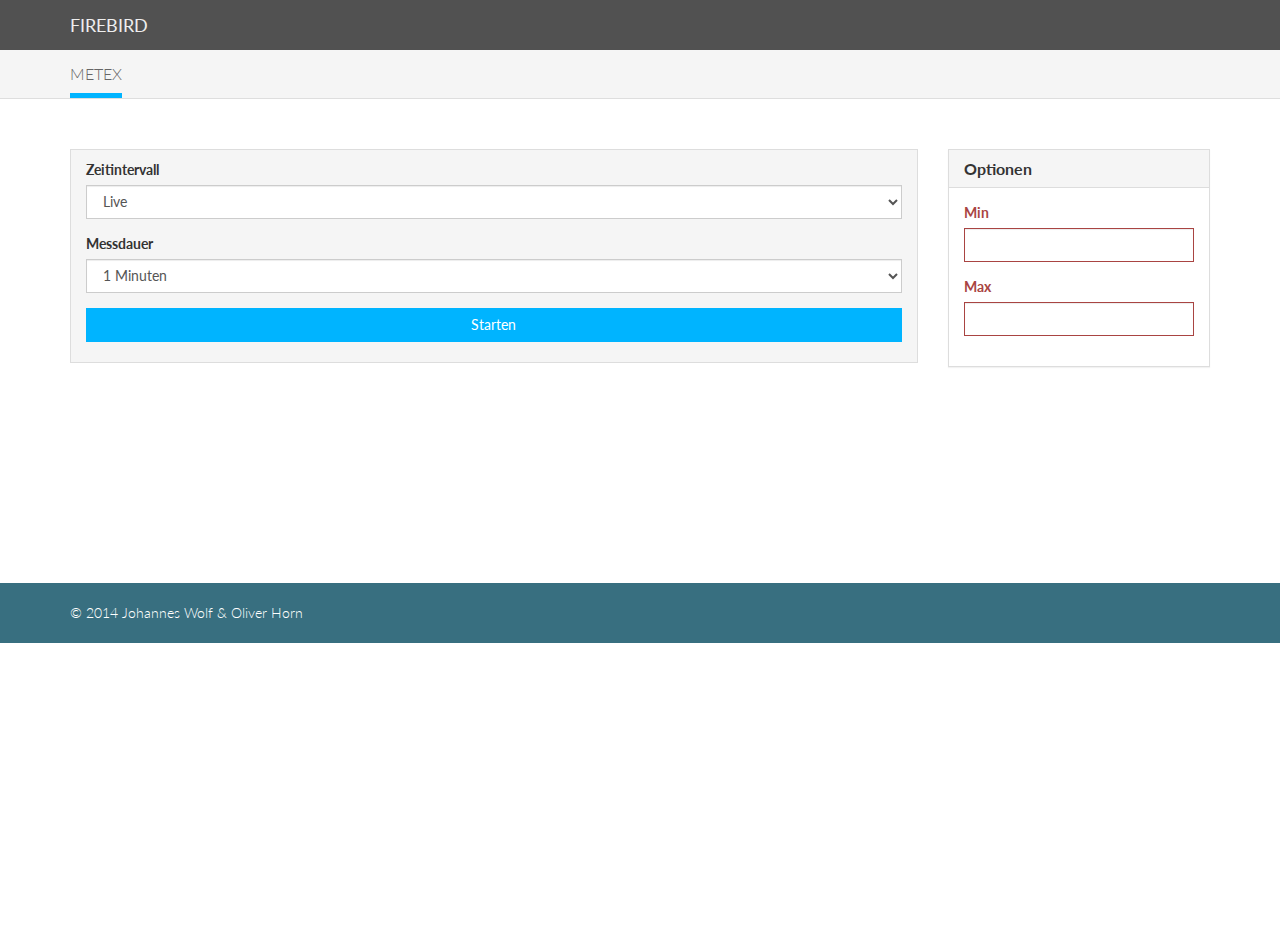
<file: web/index.html>
<!DOCTYPE html>
<html lang="de">
<head>
    <meta charset="utf-8">
    <meta name="viewport" content="width=device-width, initial-scale=1.0">
    <meta name="description" content="">
    <meta name="author" content="">
    <link rel="shortcut icon" href="img/favicon.ico">

    <title>FireBird - EA Thiere</title>

    <!-- Bootstrap core CSS -->
    <link href="css/bootstrap.css" rel="stylesheet">

    <!-- Custom styles for this template -->
    <link href='http://fonts.googleapis.com/css?family=Lato:100,300,400' rel='stylesheet' type='text/css'>
    <link rel="stylesheet" type="text/css" href="css/animate.css"/>
    <link rel="stylesheet" type="text/css" href="css/elements.css"/>
    <link rel="stylesheet" type="text/css" href="css/custom.css"/>
	<link rel="stylesheet" type="text/css" href="css/style.css"/>
    <link href="//netdna.bootstrapcdn.com/font-awesome/4.0.3/css/font-awesome.css" rel="stylesheet">

    <script src="js/jquery.js"></script>
    <!-- HTML5 shim and Respond.js IE8 support of HTML5 elements and media queries -->
    <!--[if lt IE 9]>
    <script src="https://oss.maxcdn.com/libs/html5shiv/3.7.0/html5shiv.js"></script>
    <script src="https://oss.maxcdn.com/libs/respond.js/1.3.0/respond.min.js"></script>
    <![endif]-->
    <!--[if IE]>
    <style>
        .showcase {
            zoom: 0.6;
        }
    </style>
    <![endif]-->
</head>

<body>

<!-- Navbar
	============= -->
<div class="navbar navbar-inverse navbar-fixed-top">
    <div class="container">
        <div class="navbar-header">
            <!--
            <button type="button" class="navbar-toggle" data-toggle="collapse" data-target=".navbar-collapse">
                <span class="icon-bar"></span>
                <span class="icon-bar"></span>
                <span class="icon-bar"></span>
            </button>

            --->
            <a class="navbar-brand" href="index.html">FireBird</a>
        </div>
        <!--
        <div class="collapse navbar-collapse">
            <ul class="nav navbar-nav">
                <li class="active"><a href="index.html">Home</a></li>
            </ul>
        </div>
        -->
    </div>
</div>

<!-- Main body
================== -->
<div class="wrapper">
    <div class="section-header">
        <div class="container">
            <div class="row">
                <div class="col-sm-12">
                    <!-- Remove the .animated class if you don't want things to move -->
                    <h1 class="animated slideInLeft"><span>METEX</span></h1>
                </div>
            </div>
        </div>
    </div>
    <div class="container">
        <div id="idErrorBox"></div>
        <div class="row">
			<div class="col-xs-9">
				<div class="row">
					<div class="col-xs-12">
						<form role="form" id="idIntervallChange" class="form-box" onsubmit="return false;">
							<div class="form-group">
								<label for="idIntervall">Zeitintervall</label>
								<select id="idIntervall" class="form-control">
									<option value="0.00001">Live</option>
									<option value="0.5">0.5 Sekunden</option>
									<option value="1">1 Sekunde</option>
									<option value="5">5 Sekunden</option>
									<option value="10">10 Sekunden</option>
								</select>
							</div>
							<div class="form-group">
								<label for="idDauer">Messdauer</label>
								<select id="idDauer" class="form-control">
									<option value="1">1 Minuten</option>
									<option value="3">3 Minuten</option>
									<option value="5">5 Minuten</option>
									<option value="10">10 Minuten</option>
								</select>
							</div>
							<button id="idSubmitButton" type="submit" data-state="1" class="hl-btn-blue hl-btn col-xs-12">Starten</button>
							<div class="clearfix"></div>
						</form>
					</div>
					<div class="col-xs-12 margin-top-20">
						<ul id="idLogData" class="list-unstyled"></ul>
					</div>
				</div>
			</div>
			<div class="col-xs-3">
				<div class="row">
					<div class="col-xs-12">
						<div class="panel panel-default">
							<div class="panel-heading">
								<h3 class="panel-title">Optionen</h3>
							</div>
							<div class="panel-body">
								<div class="form-group" id="idMinGroup">
									<label class="control-label" for="idMinInput">Min</label>
									<input type="text" id="idMinInput" class="form-control" value="0" />
								</div>
								<div class="form-group" id="idMaxGroup">
									<label class="control-label" for="idMaxInput">Max</label>
									<input type="text" id="idMaxInput" class="form-control" value="1" />
								</div>
							</div>
						</div>
					</div>
					<div id="idPanelField" class="col-xs-12 hidden">
						<div class="panel panel-default">
							<div class="panel-heading">
								<h3 class="panel-title">Daten</h3>
							</div>
							<div class="panel-body">
								<ul class="list-unstyled">
									<li><strong>Einheit</strong> <span id="idEinheit"></span></li>
									<li><strong>Wert</strong> <span id="idWert"></span></li>
									<li id="idPolungList" class="hidden"><strong>Polung</strong> <span id="idPolung"></span></li>
								</ul>
								<button class="hl-btn-blue hl-btn col-xs-12" onclick="saveCSV();"><i class="glyphicon glyphicon-save"></i> Save CSV</button>
							</div>
						</div>
					</div>
				</div>
			</div>
        </div>

        <div id="placeholder" class="row margin-top-20 hidden">
            <div style="height: 400px;width: 100%"></div>
        </div>
    </div>
    <div class="clearfix margin-bottom-20"></div>
</div>
<script type="text/javascript">
  var ws, sUnit, bInitPlot = false, sJSONBackUP, plot, iDauer = 5, iMinValue, iMaxValue;

  var series = {
  label: false,
  data: [],
  lines: {
  show: true,
  fill: true
  },
  points: { show: true }
  };

  jQuery(document).ready(function () {
  /**
  * gegen den Cache
  */
  jQuery('#idMinInput').val('');
  jQuery('#idMaxInput').val('');
  jQuery('#idIntervall, #idDauer').removeAttr('disabled');

  /**
  * speichern der MIN/MAX Werte
  */
  checkOptionInput( '#idMinInput' );
  checkOptionInput( '#idMaxInput' );

  jQuery('#idMinInput, #idMaxInput').change(function(){
  checkOptionInput( this );
  });

  jQuery('#idIntervallChange').submit(function () {
  parameter = { };

  /**
  * Click auf den Stoppen Button
  */
  if(jQuery('#idSubmitButton').data('state') == 0){
  jQuery('#idIntervall, #idDauer').removeAttr('disabled');
  jQuery('#idSubmitButton').data('state',1).text('Starten');
  ws.close();
  return false;
  }

  fIntervall = jQuery('#idIntervall').val();
  iDauer = jQuery('#idDauer').val();
  jQuery('#idIntervall, #idDauer').attr('disabled','true');
  jQuery('#idLogData' ).empty();

  jQuery('#idSubmitButton').data('state',0).text('Stoppen');
  parameter.intervall = fIntervall;
  series.data = [];
  sendCommand('start', parameter);

  return false;
  });

  /**
  * INIT Plot
  */
  plot = jQuery.plot("#placeholder div", [series],{
  grid: {
  hoverable: true,
  borderWidth: 1,
  minBorderMargin: 20,
  labelMargin: 10,
  color: "#746441",
  backgroundColor: {
  colors: ["#fff", "#e4f4f4"]
  },
  margin: {
  top: 8,
  bottom: 20,
  left: 20
  }
  },
  yaxis: {
  tickDecimals: 0
  },
  xaxis: {
  mode: "time",
  timezone: "browser"
  },
  shadowSize: 1,
  tooltip: true,
  /**
  * HOVER ueber einen Punkt
  */
  tooltipOpts: {
  content: function(label, xval, yval, flotItem){
  var Zeit = new Date();
  Zeit.setTime (xval);
  return yval+" "+jQuery("#idEinheit").text()+" @ "+Zeit.getHours()+":"+Zeit.getMinutes()+":"+Zeit.getSeconds()+"."+Zeit.getMilliseconds();
  }
  }
  });
  });
  /**
  * Ueberorueft ob die Eingabe in ein Feld einer Zahl entspricht
  *
  * @param oElement String|Object eines Elements
  */
  function checkOptionInput(oElement) {
  iData = jQuery( oElement ).val();
  iData = iData.replace(',', '.');
  if( !isNumber( iData ) ) {
  jQuery( oElement ).parent( '.form-group:first' ).addClass( 'has-error' );

  /*
  Ich bin keine Zahl => value vergessen
  */
  if( jQuery( oElement ).attr( 'id' ) == 'idMinInput' ) {
  iMinValue = null;
  } else {
  iMaxValue = null;
  }
  } else {
  jQuery( oElement ).parent( '.form-group:first' ).removeClass( 'has-error' );

  /*
  Wuhu ich bin eine Zahl => value merken
  */
  if( jQuery( oElement ).attr( 'id' ) == 'idMinInput' ) {
  iMinValue = iData;
  } else {
  iMaxValue = iData;
  }
  }
  }

  /**
  *	Ueberprueft ob eine Zahl oder nicht
  * @param mData
  * @returns boolean
  */
  function isNumber(mData){
  mTrimData = jQuery.trim(mData);
  return (typeof mData == 'string' || typeof mData == 'number') && !isNaN(mData - 0) && mData !== '' && mData == mTrimData;
  }

  /**
  * Stellt die Connection zum Server her, wenn diese noch nicht besteht und bindet die "on" Methods
  * @param sJSON
  */
  function connectToWebSocket(sJSON) {
  if (ws == null) {
  sJSONBackUP = sJSON;
  try {
  ws = new WebSocket('ws://localhost:12345');
  ws.onopen = function(){
  ws.send(sJSONBackUP);
  };
  ws.onclose = function(){
  ws = null;
  };
  ws.onerror = function(){
  ws = null;
  errorHandling(['please check websocket connection']);
  };
  ws.onmessage = function (evt) {
  oData = JSON.parse(evt.data);
  switch (oData.command) {
  case 'update':
  getNewData(oData.parameter);
  break;
  default:
  errorHandling(['smth go wrong']);
  }
  };
  } catch (err) {
  errorHandling(['please check websocket connection']);
  }
  }else{
  ws.send(sJSON);
  }
  }

  /**
  * Sendet ein Kommand an den Server und kuemmert sich um die Verbindung
  * @param sCommand
  * @param oParams
  */
  function sendCommand(sCommand, oParams) {
  var webserver = { };
  webserver.command = sCommand;
  webserver.parameter = oParams;
  sJSON = JSON.stringify(webserver);
  connectToWebSocket(sJSON);
  }

  /**
  *	Neue Daten vom Server bekommen
  * @param oParams
  */
  function getNewData(oParams) {
  if (typeof oParams.polarity == 'undefined' || oParams.polarity == null || oParams.polarity == '') {
  jQuery('#idPolung').text('');
  jQuery('#idPolungList').addClass('hidden');
  } else {
  jQuery('#idPolungList').removeClass('hidden');
  jQuery('#idPolung').text(oParams.polarity);
  }

  /**
  * Auf MIN/MAX ueberpruefen
  */
  if( iMaxValue != null && parseFloat(iMaxValue) < oParams.value ){
			addLog('Wert von '+oParams.value+' überschreitet den maximal Wert von '+iMaxValue+'.');
		}

		if( iMinValue != null && parseFloat(iMinValue) > oParams.value ){
    addLog('Wert von '+oParams.value+' unterschreitet den minimal Wert von '+iMinValue+'.');
    }

    jQuery('#idWert').text(oParams.value);

    /**
    * Wenn sich die Einheit aendert, loeschen wir mal alle Daten
    */
    if (sUnit != oParams.unit) {
    series.data = [];
    sUnit = oParams.unit;
    }
    jQuery('#idEinheit').text(oParams.unit);

    series.data.push([ (new Date).getTime(), oParams.value]);

    deleteOldDataFromSeries();

    plot.setData([series]);
    plot.setupGrid();
    plot.draw();

    jQuery('#placeholder, #idPanelField').removeClass('hidden');
    }

    /**
    * Alle alten Daten aus der Liste loeschen
    */
    function deleteOldDataFromSeries(){
    var iMinTime = (new Date).getTime() - (iDauer * 60 * 1000);

    for(var i = 0, len = series.data.length; i < len; i++){
			if(iMinTime < series.data[i][0]){
				break;
			}
			series.data.splice(i, 1);
		}
	}

	/**
	 * Handling von Errors damit diese im Errorbereich angezeigt werden.
	 * @param aError
	 */
    function errorHandling(aError) {
        sHTML = '<div class="alert alert-danger">'+
                    '<button type="button" class="close" data-dismiss="alert" aria-hidden="true">&times</button>';
        jQuery.each(aError, function (iKey, sError) {
            sHTML += '<p>'+sError+'</p>';
        });
        sHTML += '</div>';
        jQuery('#idErrorBox').html(sHTML);
        }

        /**
        * Die aktuellen Daten in ein CSV uebertragen und zum Download anbieten
        */
        function saveCSV(){
        var sString = "";
        var aData = series.data;
        var sPolarity = jQuery('#idPolung').text();
        for(var i = 0, len = aData.length; i < len; i++){
			sString += aData[i][0]+"\t"+(sPolarity != ''?sPolarity+"\t":'')+aData[i][1]+"\t"+sUnit+"\r\n";
		}
		var blob = new Blob([sString], {type: "text/plain;charset=utf-8"});
		saveAs(blob, "firebird.csv");
	}

	/**
	 * @param sString
	 */
	function addLog(sString){
		jQuery( '#idLogData' ).append('<li>'+sString+'</li>').scrollTop(jQuery( '#idLogData' )[0].scrollHeight);
	}

</script>
<!-- Legal 
============= -->
<div class="legal">
    <div class="container">
        <div class="row">
            <div class="col-sm-12">
                <p>&copy; 2014 Johannes Wolf &amp; Oliver Horn</p>
            </div>
        </div>
    </div>
</div>
<!-- Bootstrap core JavaScript
================================================== -->
<!-- Placed at the end of the document so the pages load faster -->
<script src="js/bootstrap.min.js"></script>
<script src="js/scrolltopcontrol.js"></script>
<script src="js/blob.js"></script>
<script src="js/FileSaver.js"></script>
<!-- Scroll to top javascript -->
<script src="js/flot/jquery.flot.min.js"></script>
<script src="js/flot/jquery.flot.resize.min.js"></script>
<script src="js/flot/jquery.flot.time.min.js"></script>
<script src="js/flot/jquery.flot.tooltip.min.js"></script>
</body>
</html>
</file>
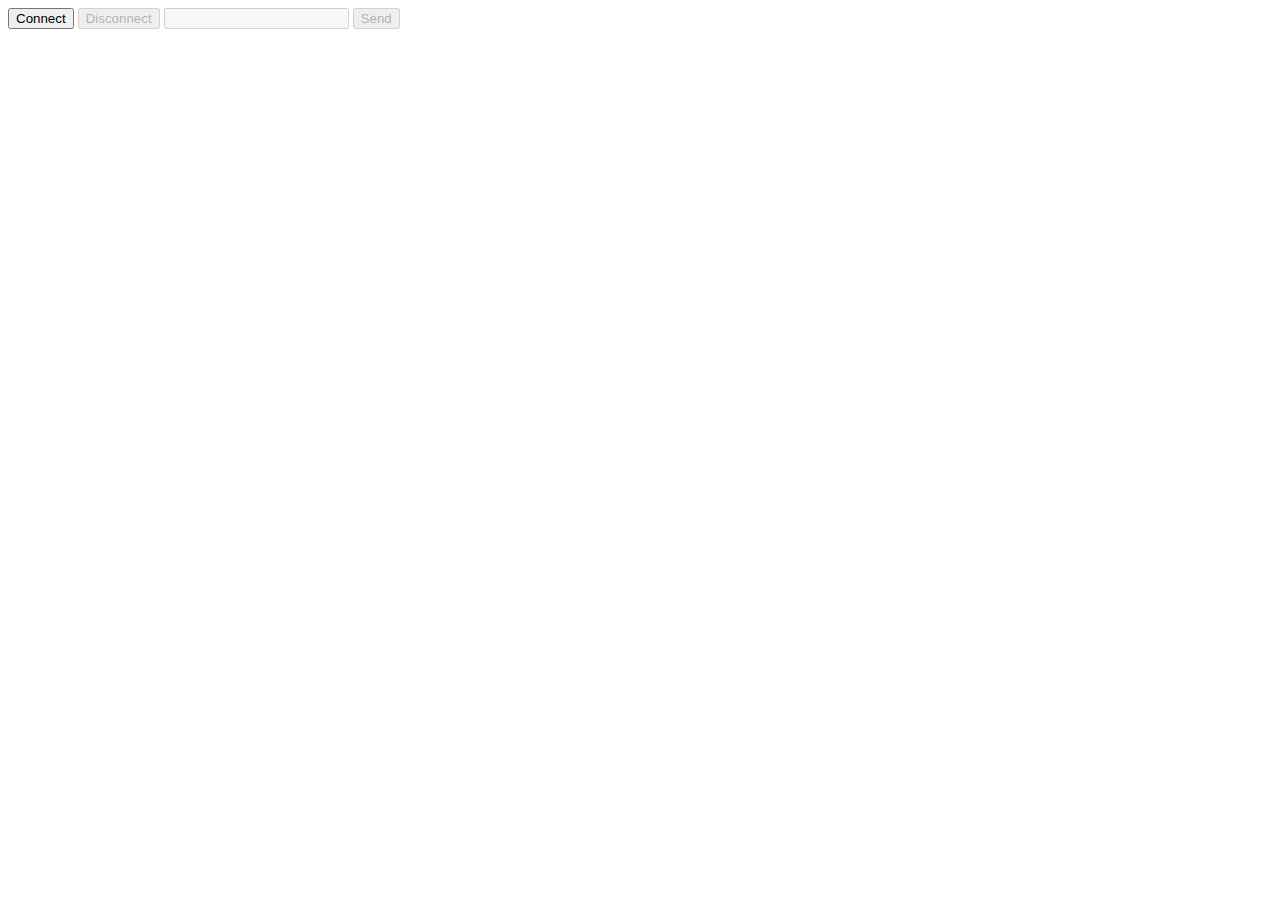
<file: server/SuperWebSocket(0.8).Source/Samples/BasicConsole/Test.htm>
﻿<!DOCTYPE HTML PUBLIC "-//W3C//DTD HTML 4.0 Transitional//EN">
<html>
    <head>
        <title>Test</title>
        <script type="text/javascript" src="jquery.js"></script>
        <script type="text/javascript">
            var noSupportMessage = "Your browser cannot support WebSocket!";
            var ws;

            function appendMessage(message) {
                $('body').append(message);
            }

            function connectSocketServer() {
                var support = "MozWebSocket" in window ? 'MozWebSocket' : ("WebSocket" in window ? 'WebSocket' : null);

                if (support == null) {
                    appendMessage("* " + noSupportMessage + "<br/>");
                    return;
                }

                appendMessage("* Connecting to server ..<br/>");
                // create a new websocket and connect
                ws = new window[support]('ws://localhost:2012/');

                // when data is comming from the server, this metod is called
                ws.onmessage = function (evt) {
                    appendMessage("# " + evt.data + "<br />");
                };

                // when the connection is established, this method is called
                ws.onopen = function () {
                    appendMessage('* Connection open<br/>');
                    $('#messageInput').attr("disabled", "");
                    $('#sendButton').attr("disabled", "");
                    $('#connectButton').attr("disabled", "disabled");
                    $('#disconnectButton').attr("disabled", "");
                };

                // when the connection is closed, this method is called
                ws.onclose = function () {
                    appendMessage('* Connection closed<br/>');
                    $('#messageInput').attr("disabled", "disabled");
                    $('#sendButton').attr("disabled", "disabled");
                    $('#connectButton').attr("disabled", "");
                    $('#disconnectButton').attr("disabled", "disabled");
                }
            }

            function sendMessage() {
                if (ws) {
                    var messageBox = document.getElementById('messageInput');
                    ws.send(messageBox.value);
                    messageBox.value = "";
                }
            }

            function disconnectWebSocket() {
                if (ws) {
                    ws.close();
                }
            }

            function connectWebSocket() {
                connectSocketServer();
            }

            window.onload = function () {
                $('#messageInput').attr("disabled", "disabled");
                $('#sendButton').attr("disabled", "disabled");
                $('#disconnectButton').attr("disabled", "disabled");
            }
    
    </script>
    </head>
    <body>
        <input type="button" id="connectButton" value="Connect" onclick="connectWebSocket()"/> <input type="button" id="disconnectButton" value="Disconnect" onclick="disconnectWebSocket()"/> <input type="text" id="messageInput" /> <input type="button" id="sendButton" value="Send" onclick="sendMessage()"/> <br />
    </body>
</html>
</file>
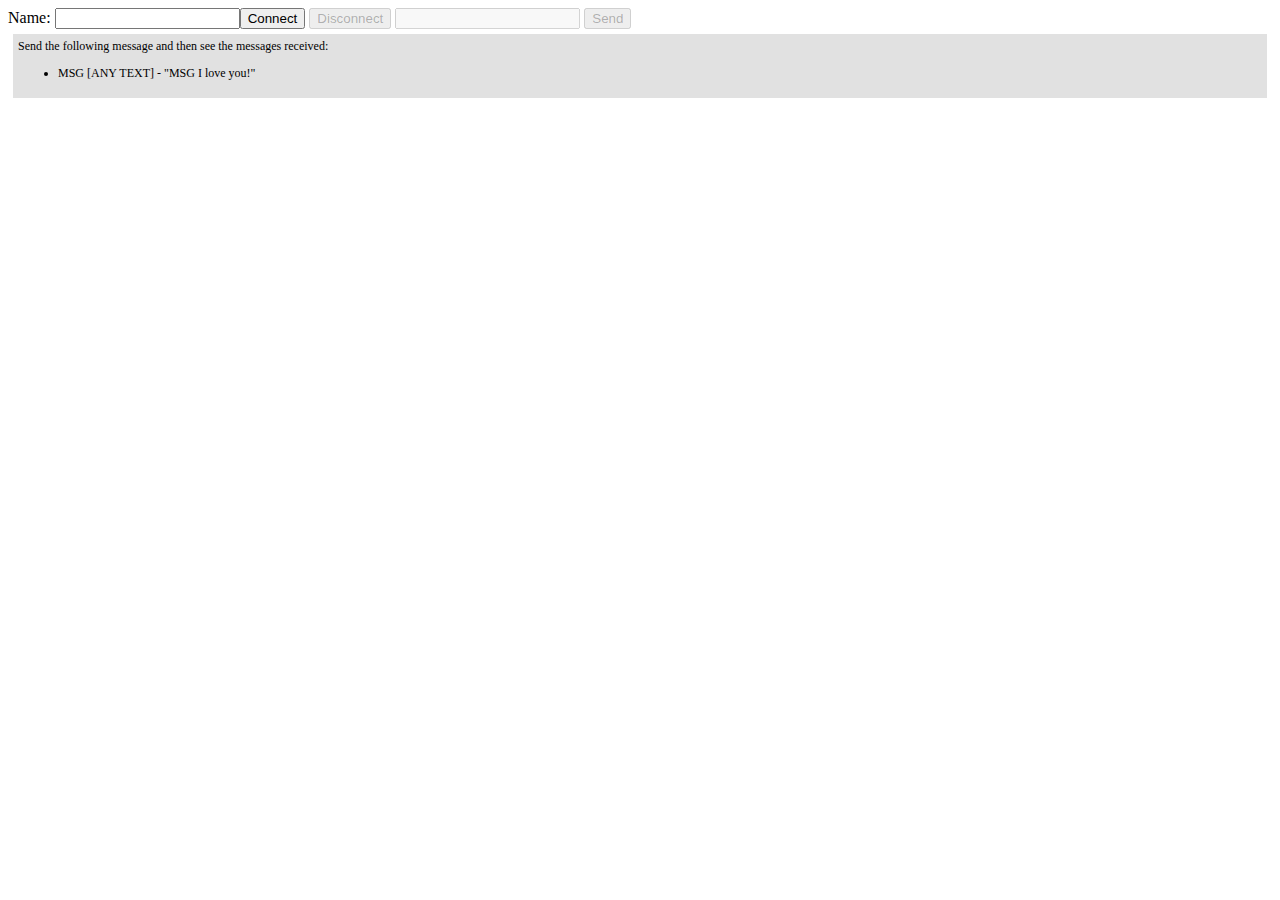
<file: server/SuperWebSocket(0.8).Source/Samples/CustomSession/Test.htm>
﻿<!DOCTYPE HTML PUBLIC "-//W3C//DTD HTML 4.0 Transitional//EN">
<html>
    <head>
        <title>Test</title>
        <style type="text/css">
        #introduction
        {
            background-color: #e1e1e1;
            font-size: 12px;
            margin: 5px;
            padding: 5px;
            clear: both;
        }
        </style>
        <script type="text/javascript" src="jquery.js"></script>
        <script type="text/javascript">
            var noSupportMessage = "Your browser cannot support WebSocket!";
            var ws;
            var name;

            function appendMessage(message) {
                $('body').append(message);
            }

            function connectSocketServer() {
                var support = "MozWebSocket" in window ? 'MozWebSocket' : ("WebSocket" in window ? 'WebSocket' : null);

                if (support == null) {
                    appendMessage("* " + noSupportMessage + "<br/>");
                    return;
                }

                appendMessage("* Connecting to server ..<br/>");
                // create a new websocket and connect
                // put name in path
                ws = new window[support]('ws://localhost:2012/' + name);

                // when data is comming from the server, this metod is called
                ws.onmessage = function (evt) {
                    appendMessage("# " + evt.data + "<br />");
                };

                // when the connection is established, this method is called
                ws.onopen = function () {
                    appendMessage('* Connection open<br/>');
                    $('#messageInput').attr("disabled", "");
                    $('#sendButton').attr("disabled", "");
                    $('#connectButton').attr("disabled", "disabled");
                    $('#disconnectButton').attr("disabled", "");
                    $('#nameInput').attr("disabled", "disabled");
                };

                // when the connection is closed, this method is called
                ws.onclose = function () {
                    appendMessage('* Connection closed<br/>');
                    $('#messageInput').attr("disabled", "disabled");
                    $('#sendButton').attr("disabled", "disabled");
                    $('#connectButton').attr("disabled", "");
                    $('#disconnectButton').attr("disabled", "disabled");
                    $('#nameInput').attr("disabled", "");
                }
            }

            function sendMessage() {
                if (ws) {
                    var messageBox = document.getElementById('messageInput');
                    ws.send(messageBox.value);
                    messageBox.value = "";
                }
            }

            function disconnectWebSocket() {
                if (ws) {
                    ws.close();
                }
            }

            function setCookie(name, value, expiredays) {
                var exdate = new Date();
                exdate.setDate(exdate.getDate() + expiredays);
                document.cookie = name + "=" + escape(value) + ((expiredays == null) ? "" : ";expires=" + exdate.toGMTString());
            }

            function connectWebSocket() {
                name = $('#nameInput').val();
                if (name.length == 0) {
                    alert("Name is required!");
                    return;
                }
                connectSocketServer();
            }

            window.onload = function () {
                $('#messageInput').attr("disabled", "disabled");
                $('#sendButton').attr("disabled", "disabled");
                $('#disconnectButton').attr("disabled", "disabled");
            }
    
    </script>
    </head>
    <body>
        Name: <input type="text" id="nameInput" /><input type="button" id="connectButton" value="Connect" onclick="connectWebSocket()"/> <input type="button" id="disconnectButton" value="Disconnect" onclick="disconnectWebSocket()"/> <input type="text" id="messageInput" /> <input type="button" id="sendButton" value="Send" onclick="sendMessage()"/> <br />
        <div id="introduction">Send the following message and then see the messages received:
            <ul>
                <li>MSG [ANY TEXT] - "MSG I love you!"</li>
            </ul>
        </div>
    </body>
</html>
</file>
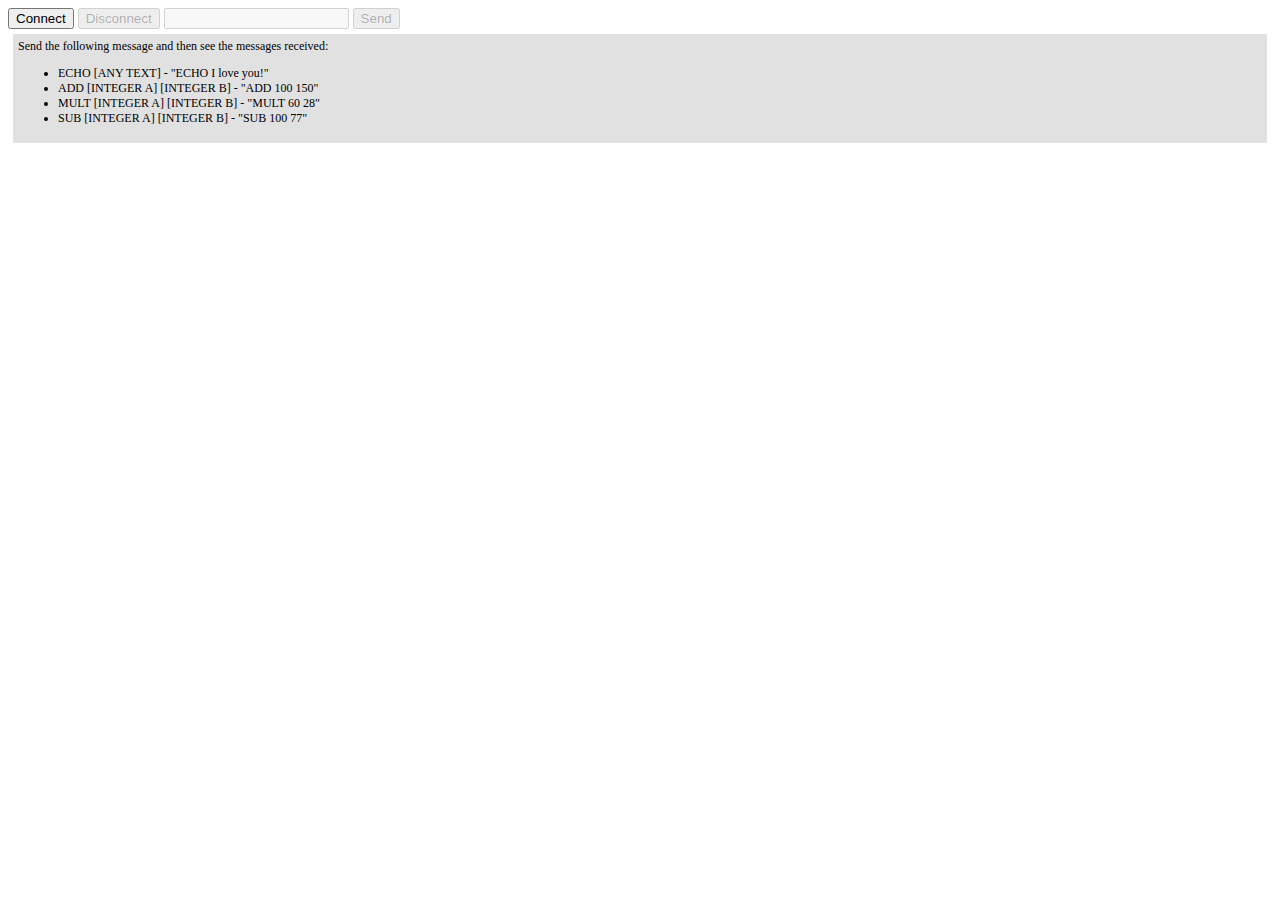
<file: server/SuperWebSocket(0.8).Source/Samples/StartByConfig/Test.htm>
﻿<!DOCTYPE HTML PUBLIC "-//W3C//DTD HTML 4.0 Transitional//EN">
<html>
    <head>
        <title>Test</title>
        <style type="text/css">
        #introduction
        {
            background-color: #e1e1e1;
            font-size: 12px;
            margin: 5px;
            padding: 5px;
            clear: both;
        }
        </style>
        <script type="text/javascript" src="jquery.js"></script>
        <script type="text/javascript">
            var noSupportMessage = "Your browser cannot support WebSocket!";
            var ws;

            function appendMessage(message) {
                $('body').append(message);
            }

            function connectSocketServer() {
                var support = "MozWebSocket" in window ? 'MozWebSocket' : ("WebSocket" in window ? 'WebSocket' : null);

                if (support == null) {
                    appendMessage("* " + noSupportMessage + "<br/>");
                    return;
                }

                appendMessage("* Connecting to server ..<br/>");
                // create a new websocket and connect
                ws = new window[support]('ws://localhost:2012/');

                // when data is comming from the server, this metod is called
                ws.onmessage = function (evt) {
                    appendMessage("# " + evt.data + "<br />");
                };

                // when the connection is established, this method is called
                ws.onopen = function () {
                    appendMessage('* Connection open<br/>');
                    $('#messageInput').attr("disabled", "");
                    $('#sendButton').attr("disabled", "");
                    $('#connectButton').attr("disabled", "disabled");
                    $('#disconnectButton').attr("disabled", "");
                };

                // when the connection is closed, this method is called
                ws.onclose = function () {
                    appendMessage('* Connection closed<br/>');
                    $('#messageInput').attr("disabled", "disabled");
                    $('#sendButton').attr("disabled", "disabled");
                    $('#connectButton').attr("disabled", "");
                    $('#disconnectButton').attr("disabled", "disabled");
                }
            }

            function sendMessage() {
                if (ws) {
                    var messageBox = document.getElementById('messageInput');
                    ws.send(messageBox.value);
                    messageBox.value = "";
                }
            }

            function disconnectWebSocket() {
                if (ws) {
                    ws.close();
                }
            }

            function connectWebSocket() {
                connectSocketServer();
            }

            window.onload = function () {
                $('#messageInput').attr("disabled", "disabled");
                $('#sendButton').attr("disabled", "disabled");
                $('#disconnectButton').attr("disabled", "disabled");
            }
    
    </script>
    </head>
    <body>
        <input type="button" id="connectButton" value="Connect" onclick="connectWebSocket()"/> <input type="button" id="disconnectButton" value="Disconnect" onclick="disconnectWebSocket()"/> <input type="text" id="messageInput" /> <input type="button" id="sendButton" value="Send" onclick="sendMessage()"/> <br />
        <div id="introduction">Send the following message and then see the messages received:
            <ul>
                <li>ECHO [ANY TEXT] - "ECHO I love you!"</li>
                <li>ADD [INTEGER A] [INTEGER B] - "ADD 100 150"</li>
                <li>MULT [INTEGER A] [INTEGER B] - "MULT 60 28"</li>
                <li>SUB [INTEGER A] [INTEGER B] - "SUB 100 77"</li>
            </ul>
        </div>
    </body>
</html>
</file>
<file: web/css/elements.css>
/*------------------------------------------------------------------
Project:	HighLand
Version:	1.3
Created: 		18/10/2013
Last change:	04/01/2014
-------------------------------------------------------------------*/

/* ===== Buttons ===== */

.hl-btn {
  display: inline-block;
  padding: 6px 12px;
  margin-bottom: 0;
  font-size: 14px;
  font-weight: normal;
  line-height: 1.428571429;
  text-align: center;
  vertical-align: middle;
  cursor: pointer;
  border: 1px solid transparent;
  white-space: nowrap;
  -webkit-user-select: none;
  -moz-user-select: none;
  -ms-user-select: none;
  -o-user-select: none;
  user-select: none;
}
.hl-btn:focus {
  outline: thin dotted #333;
  outline: 5px auto -webkit-focus-ring-color;
  outline-offset: -2px;
}
.hl-btn:hover,
.hl-btn:focus {
  color: #333333;
  text-decoration: none;
}
.hl-btn:active,
.hl-btn.active {
  outline: 0;
  background-image: none;
  -webkit-box-shadow: inset 0 3px 5px rgba(0, 0, 0, 0.125);
  box-shadow: inset 0 3px 5px rgba(0, 0, 0, 0.125);
}
.hl-btn.disabled,
.hl-btn[disabled],
fieldset[disabled] .btn {
  cursor: not-allowed;
  pointer-events: none;
  opacity: 0.65;
  filter: alpha(opacity=65);
  -webkit-box-shadow: none;
  box-shadow: none;
}
/* 1. Default Button */

.hl-btn-default {
  color: #333333;
  background-color: #ffffff;
  border-color: #cccccc;
}
.hl-btn-default:hover,
.hl-btn-default:focus,
.hl-btn-default:active,
.hl-btn-default.active,
.hl-open .dropdown-toggle.btn-default {
  color: #333333;
  background-color: #ebebeb;
  border-color: #adadad;
}
.hl-btn-default:active,
.hl-btn-default.active,
.open .dropdown-toggle.hl-btn-default {
  background-image: none;
}
.hl-btn-default.disabled,
.hl-btn-default[disabled],
fieldset[disabled] .hl-btn-default,
.hl-btn-default.disabled:hover,
.hl-btn-default[disabled]:hover,
fieldset[disabled] .btn-default:hover,
.hl-btn-default.disabled:focus,
.hl-btn-default[disabled]:focus,
fieldset[disabled] .hl-btn-default:focus,
.hl-btn-default.disabled:active,
.hl-btn-default[disabled]:active,
fieldset[disabled] .hl-btn-default:active,
.hl-btn-default.disabled.active,
.hl-btn-default[disabled].active,
fieldset[disabled] .hl-btn-default.active {
  background-color: #ffffff;
  border-color: #cccccc;
}

/* 2. Green Button */

.hl-btn-green {
  color: #ffffff;
  background-color: #72a53b;
  border-color: #72a53b;
}
.hl-btn-green:hover,
.hl-btn-green:focus,
.hl-btn-green:active,
.hl-btn-green.active,
.open .dropdown-toggle.hl-btn-green {
  color: #ffffff;
  background-color: #5d8731;
  border-color: #5d8731;
}
.hl-btn-green:active,
.hl-btn-green.active,
.open .dropdown-toggle.hl-btn-green {
  background-image: none;
}
.hl-btn-green.disabled,
.hl-btn-green[disabled],
fieldset[disabled] .hl-btn-green,
.hl-btn-green.disabled:hover,
.hl-btn-green[disabled]:hover,
fieldset[disabled] .hl-btn-green:hover,
.hl-btn-green.disabled:focus,
.hl-btn-green[disabled]:focus,
fieldset[disabled] .hl-btn-green:focus,
.hl-btn-green.disabled:active,
.hl-btn-green[disabled]:active,
fieldset[disabled] .hl-btn-green:active,
.hl-btn-green.disabled.active,
.hl-btn-green[disabled].active,
fieldset[disabled] .hl-btn-green.active {
  background-color: #AFD487;
  border-color: #AFD487;
}

/* 3. Red Button */

.hl-btn-red {
  color: #ffffff;
  background-color: #E74C3C;
  border-color: #E74C3C;
}
.hl-btn-red:hover,
.hl-btn-red:focus,
.hl-btn-red:active,
.hl-btn-red.active,
.open .dropdown-toggle.hl-btn-red {
  color: #ffffff;
  background-color: #C0392B;
  border-color: #C0392B;
}
.hl-btn-red:active,
.hl-btn-red.active,
.open .dropdown-toggle.hl-btn-red {
  background-image: none;
}
.hl-btn-red.disabled,
.hl-btn-red[disabled],
fieldset[disabled] .hl-btn-red,
.hl-btn-red.disabled:hover,
.hl-btn-red[disabled]:hover,
fieldset[disabled] .hl-btn-red:hover,
.hl-btn-red.disabled:focus,
.hl-btn-red[disabled]:focus,
fieldset[disabled] .hl-btn-red:focus,
.hl-btn-red.disabled:active,
.hl-btn-red[disabled]:active,
fieldset[disabled] .hl-btn-red:active,
.hl-btn-red.disabled.active,
.hl-btn-red[disabled].active,
fieldset[disabled] .hl-btn-red.active {
  background-color: #EF8B80;
  border-color: #EF8B80;
}

/* 4. Blue Button */

.hl-btn-blue {
  color: #ffffff;
  background-color: #00B4FF;
  border-color: #00B4FF;
}
.hl-btn-blue:hover,
.hl-btn-blue:focus,
.hl-btn-blue:active,
.hl-btn-blue.active,
.open .dropdown-toggle.hl-btn-blue {
  color: #ffffff;
  background-color: #009DE0;
  border-color: #009DE0;
}
.hl-btn-blue:active,
.hl-btn-blue.active,
.open .dropdown-toggle.hl-btn-blue {
  background-image: none;
}
.hl-btn-blue.disabled,
.hl-btn-blue[disabled],
fieldset[disabled] .hl-btn-blue,
.hl-btn-blue.disabled:hover,
.hl-btn-blue[disabled]:hover,
fieldset[disabled] .hl-btn-blue:hover,
.hl-btn-blue.disabled:focus,
.hl-btn-blue[disabled]:focus,
fieldset[disabled] .hl-btn-blue:focus,
.hl-btn-blue.disabled:active,
.hl-btn-blue[disabled]:active,
fieldset[disabled] .hl-btn-blue:active,
.hl-btn-blue.disabled.active,
.hl-btn-blue[disabled].active,
fieldset[disabled] .hl-btn-blue.active {
  background-color: #5CCEFF;
  border-color: #5CCEFF;
}
/* 5. Dark Button */

.hl-btn-dark {
  color: #ffffff;
  background-color: #515151;
  border-color: #515151;
}
.hl-btn-dark:hover,
.hl-btn-dark:focus,
.hl-btn-dark:active,
.hl-btn-dark.active,
.open .dropdown-toggle.hl-btn-dark {
  color: #ffffff;
  background-color: #444;
  border-color: #444;
}
.hl-btn-dark:active,
.hl-btn-dark.active,
.open .dropdown-toggle.hl-btn-dark {
  background-image: none;
}
.hl-btn-dark.disabled,
.hl-btn-dark[disabled],
fieldset[disabled] .hl-btn-dark,
.hl-btn-dark.disabled:hover,
.hl-btn-dark[disabled]:hover,
fieldset[disabled] .hl-btn-dark:hover,
.hl-btn-dark.disabled:focus,
.hl-btn-dark[disabled]:focus,
fieldset[disabled] .hl-btn-dark:focus,
.hl-btn-dark.disabled:active,
.hl-btn-dark[disabled]:active,
fieldset[disabled] .hl-btn-dark:active,
.hl-btn-dark.disabled.active,
.hl-btn-dark[disabled].active,
fieldset[disabled] .hl-btn-dark.active {
  background-color: #707070;
  border-color: #707070;
} 

/* 6. Turquoise Button */

.hl-btn-turquoise {
  color: #ffffff;
  background-color: #1ABC9C;
  border-color: #1ABC9C;
}
.hl-btn-turquoise:hover,
.hl-btn-turquoise:focus,
.hl-btn-turquoise:active,
.hl-btn-turquoise.active,
.open .dropdown-toggle.hl-btn-turquoise {
  color: #ffffff;
  background-color: #16A085;
  border-color: #16A085;
}
.hl-btn-turquoise:active,
.hl-btn-turquoise.active,
.open .dropdown-toggle.hl-btn-turquoise {
  background-image: none;
}
.hl-btn-turquoise.disabled,
.hl-btn-turquoise[disabled],
fieldset[disabled] .hl-btn-turquoise,
.hl-btn-turquoise.disabled:hover,
.hl-btn-turquoise[disabled]:hover,
fieldset[disabled] .hl-btn-turquoise:hover,
.hl-btn-turquoise.disabled:focus,
.hl-btn-turquoise[disabled]:focus,
fieldset[disabled] .hl-btn-turquoise:focus,
.hl-btn-turquoise.disabled:active,
.hl-btn-turquoise[disabled]:active,
fieldset[disabled] .hl-btn-turquoise:active,
.hl-btn-turquoise.disabled.active,
.hl-btn-turquoise[disabled].active,
fieldset[disabled] .hl-btn-turquoise.active {
  background-color: #4BE7C8;
  border-color: #4BE7C8;
}

/* 7. Amethyst Button */

.hl-btn-amethyst {
  color: #ffffff;
  background-color: #9B59B6;
  border-color: #9B59B6;
}
.hl-btn-amethyst:hover,
.hl-btn-amethyst:focus,
.hl-btn-amethyst:active,
.hl-btn-amethyst.active,
.open .dropdown-toggle.hl-btn-amethyst {
  color: #ffffff;
  background-color: #8E44AD;
  border-color: #8E44AD;
}
.hl-btn-amethyst:active,
.hl-btn-amethyst.active,
.open .dropdown-toggle.hl-btn-amethyst {
  background-image: none;
}
.hl-btn-amethyst.disabled,
.hl-btn-amethyst[disabled],
fieldset[disabled] .hl-btn-amethyst,
.hl-btn-amethyst.disabled:hover,
.hl-btn-amethyst[disabled]:hover,
fieldset[disabled] .hl-btn-amethyst:hover,
.hl-btn-amethyst.disabled:focus,
.hl-btn-amethyst[disabled]:focus,
fieldset[disabled] .hl-btn-amethyst:focus,
.hl-btn-amethyst.disabled:active,
.hl-btn-amethyst[disabled]:active,
fieldset[disabled] .hl-btn-amethyst:active,
.hl-btn-amethyst.disabled.active,
.hl-btn-amethyst[disabled].active,
fieldset[disabled] .hl-btn-amethyst.active {
  background-color: #BB8ECD;
  border-color: #BB8ECD;
}

.hl-btn-lg {
  padding: 10px 16px;
  font-size: 18px;
  line-height: 1.33;
  border-radius: 0;
}
.hl-btn-sm,
.hl-btn-xs {
  padding: 5px 10px;
  font-size: 12px;
  line-height: 1.5;
  border-radius: 0;
}
.hl-btn-xs {
  padding: 1px 5px;
}
.hl-btn-block {
  display: block;
  width: 100%;
  padding-left: 0;
  padding-right: 0;
}
.hl-btn-block + .hl-btn-block {
  margin-top: 5px;
}
input[type="submit"].hl-btn-block,
input[type="reset"].hl-btn-block,
input[type="button"].hl-btn-block {
  width: 100%;
}

/* ===== Panels ===== */

.panel {
  border-radius: 0;
}
.panel-heading {
  border-radius: 0;
}
.panel-footer {
  border-radius: 0;
}
.panel-group .panel {
  border-radius: 0;
}

/* 1. Panel Green */

.panel-green {
  border-color: #72a53b;
}
.panel-green > .panel-heading {
  color: #fff;
  background-color: #72a53b;
  border-color: #72a53b;
}
.panel-green > .panel-heading + .panel-collapse .panel-body {
  border-top-color: #72a53b;
}
.panel-green > .panel-footer + .panel-collapse .panel-body {
  border-bottom-color: #72a53b;
}
.panel-green > .panel-footer {
  background-color: #72a53b;
  border-top: 1px solid #72a53b;
}

/* 2. Panel Blue */

.panel-blue {
  border-color: #00B4FF;
}
.panel-blue > .panel-heading {
  color: #ffffff;
  background-color: #00B4FF;
  border-color: #00B4FF;
}
.panel-blue > .panel-heading + .panel-collapse .panel-body {
  border-top-color: #00B4FF;
}
.panel-blue > .panel-footer + .panel-collapse .panel-body {
  border-bottom-color: #00B4FF;
}
.panel-blue > .panel-footer {
  background-color: #00B4FF;
  border-top: 1px solid #00B4FF;
}

/* 3. Panel Dark */

.panel-dark {
  border-color: #515151;
}
.panel-dark > .panel-heading {
  color: #ffffff;
  background-color: #515151;
  border-color: #515151;
}
.panel-dark > .panel-heading + .panel-collapse .panel-body {
  border-top-color: #515151;
}
.panel-dark > .panel-footer + .panel-collapse .panel-body {
  border-bottom-color: #515151;
}
.panel-dark > .panel-footer {
  background-color: #515151;
  border-top: 1px solid #515151;
}

/* 4. Panel Red */

.panel-red {
  border-color: #E74C3C;
}
.panel-red > .panel-heading {
  color: #ffffff;
  background-color: #E74C3C;
  border-color: #E74C3C;
}
.panel-red > .panel-heading + .panel-collapse .panel-body {
  border-top-color: #E74C3C;
}
.panel-red > .panel-footer + .panel-collapse .panel-body {
  border-bottom-color: #E74C3C;
}
.panel-red > .panel-footer {
  background-color: #E74C3C;
  border-top: 1px solid #E74C3C;
}

/* 5. Panel Turquoise */

.panel-turquoise {
  border-color: #1ABC9C;
}
.panel-turquoise > .panel-heading {
  color: #ffffff;
  background-color: #1ABC9C;
  border-color: #1ABC9C;
}
.panel-turquoise > .panel-heading + .panel-collapse .panel-body {
  border-top-color: #1ABC9C;
}
.panel-turquoise > .panel-footer + .panel-collapse .panel-body {
  border-bottom-color: #1ABC9C;
}
.panel-turquoise > .panel-footer {
  background-color: #1ABC9C;
  border-top: 1px solid #1ABC9C;
}

/* 6. Panel Amethyst */

.panel-amethyst {
  border-color: #8E44AD;
}
.panel-amethyst > .panel-heading {
  color: #ffffff;
  background-color: #8E44AD;
  border-color: #8E44AD;
}
.panel-amethyst > .panel-heading + .panel-collapse .panel-body {
  border-top-color: #8E44AD;
}
.panel-amethyst > .panel-footer + .panel-collapse .panel-body {
  border-bottom-color: #8E44AD;
}
.panel-amethyst > .panel-footer {
  background-color: #8E44AD;
  border-top: 1px solid #8E44AD;
}

/* 7. Panel Dummy */

.panel-dummy {
  border-color: #DDD;
}
.panel-dummy > .panel-heading {
  color: #333;
  background-color: #FFF;
  border-color: #FFF;
}
.panel-dummy > .panel-heading + .panel-collapse .panel-body {
  border-top-color: #FFF;
}
.panel-dummy > .panel-footer + .panel-collapse .panel-body {
  border-bottom-color: #FFF;
}
.panel-dummy > .panel-footer {
  background-color: #FFF;
  border-top: 1px solid #FFF;
}


/* ===== Info Boards ==== */

.info-board {
	margin: 20px 0;
	padding: 15px 30px 15px 15px;
	border-left: 5px solid #eee;
}

/* 1. Info board green */

.info-board-green {
	background-color: #F5FAF0;
	border-color: #72a53b;
}
.info-board h4 {
	margin-top: 0;
}
.info-board p:last-child {
	margin-bottom: 0;
}

/* 2. Info board blue */

.info-board-blue {
	background-color: #EBF9FF;
	border-color: #00B4FF;
}
.info-board h4 {
	margin-top: 0;
}
.info-board p:last-child {
	margin-bottom: 0;
}

/* 3. Info board red */

.info-board-red {
	background-color: #FBF0EE;
	border-color: #E74C3C;
}
.info-board h4 {
	margin-top: 0;
}
.info-board p:last-child {
	margin-bottom: 0;
}

/* 4. Info board orange */

.info-board-orange {
	background-color: #FFF2EB;
	border-color: #FFA973;
}
.info-board h4 {
	margin-top: 0;
}
.info-board p:last-child {
	margin-bottom: 0;
}


/* ===== Forms ===== */

.form-control {
	border-radius: 0; /* */
}

/* ===== Navs ===== */

/* 1. Nav tabs */

.nav-tabs {
	margin-bottom: 15px;
}
.nav-tabs > li > a {
    border-bottom: 1px solid #dedede;
    border-radius: 0;
    background: #f5f5f5;
}

/* 2. Nav pills */

.nav-pills {
	margin-bottom: 15px;
}
.nav-pills > li > a {
	border-radius: 0;
}
.nav-pills > li > a {
	background-color: #f5f5f5;
}
.nav-pills-green > li.active > a,
.nav-pills-green > li.active > a:hover,
.nav-pills-green > li.active > a:focus {
	background-color: #72a53b; 
}
.nav-pills-blue > li.active > a,
.nav-pills-blue > li.active > a:hover,
.nav-pills-blue > li.active > a:focus {
	background-color: #00B4FF; 
}
.nav-pills-dark > li.active > a,
.nav-pills-dark > li.active > a:hover,
.nav-pills-dark > li.active > a:focus {
	background-color: #515151; 
}
.nav-pills-red > li.active > a,
.nav-pills-red > li.active > a:hover,
.nav-pills-red > li.active > a:focus {
	background-color: #E74C3C; 
}
.nav-pills-turquoise > li.active > a,
.nav-pills-turquoise > li.active > a:hover,
.nav-pills-turquoise > li.active > a:focus {
	background-color: #1ABC9C; 
}
.nav-pills-amethyst > li.active > a,
.nav-pills-amethyst > li.active > a:hover,
.nav-pills-amethyst > li.active > a:focus {
	background-color: #9B59B6; 
}

/* ===== Alerts ===== */

.alert {
	border-radius: 0;
}

/* ===== Thumbnails ===== */

.thumbnail {
  padding: 0;
  border: 0;
  border-radius: 0;
}
.thumbnail > img {
  display: block;
  max-width: 100%;
  height: auto;
  padding: 10px;
  border: 1px solid #eee;
}
a.thumbnail:hover img,
a.thumbnail:focus img {
  border-color: #ccc;
}
.thumbnail > img {
  margin-left: auto;
  margin-right: auto;
}
.thumbnail .caption {
  padding: 10px;
  color: #333333;
}
.thumbnail .caption h4{
  text-transform: uppercase;
}
.thumbnail .caption .rating {
	margin-bottom: 10px;
}
.thumbnail .caption .rating i {
  color: #F7C41F;
  font-size: 18px;
}

/* ===== Page Tip ===== */

.page-tip {
	background: #fff;
	-webkit-box-shadow: 0 0 16px 0 rgba(50, 50, 50, 0.3);
	-moz-box-shadow: 0 0 16px 0 rgba(50, 50, 50, 0.3);
	box-shadow: 0 0 16px 0 rgba(50, 50, 50, 0.3);
	color: #515151;
	margin-bottom: 50px;
	padding: 15px 0;
}
.page-tip p {
	margin: 0;
}

/* ===== Section headers ===== */

.section-header {
	background: #f5f5f5;
	border-bottom: 1px solid #dedede;
	padding: 15px 0;
	margin-bottom: 50px;
}
.section-header h1 {
	color: #666;
	font-size: 16px;
	font-weight: 300;
	text-transform: uppercase;
	padding: 0;
	margin: 0;
}
.section-header h1 span {
	border-bottom: 5px solid #00B4FF;
	padding-bottom: 10px;
}

/* ===== Block header ===== */

.block-header h2 {
	margin: 40px 0;
	font-size: 24px;
	font-family: 'Lato', sans-serif;
	font-weight: 300;
	color: #515151;
	text-transform: uppercase;
	background: #eee;
}
.block-header h2 .title {
	background: #fff;
	padding: 0 15px 0 0;
}
.block-header h2 .decoration {
	background: #fff;
	padding-left: 3px;
	margin-left: 5px;
}

/* ===== Lead ===== */

.lead {
	font-weight: 300;
}

/* ===== Social links ===== */

.social-icons {
	margin-bottom: 15px;
}
.social-icons ul {
	list-style-type: none;
	padding: 0;
	margin: 0;
}
.social-icons ul li {
	text-align: center;
	float: left;
	margin: 0 5px 5px 0;
	opacity: 0.5;
	transition: 0.1s;
	-webkit-transition: 0.1s;
	-moz-transition: 0.1s;
}
.social-icons-small ul li {
	height: 20px;
	width: 20px;
	font-size: 16px;
	line-height: 20x;
}
.social-icons-default ul li {
	height: 30px;
	width: 30px;
	font-size: 22px;
	line-height: 30px;
}
.social-icons-large ul li {
	height: 40px;
	width: 40px;
	font-size: 28px;
	line-height: 40x;
}
.social-icons ul li:hover {
	opacity: 1;
	transition: 0.1s;
	-webkit-transition: 0.1s;
	-moz-transition: 0.1s;
}
.social-icons ul li a {
	color: #FFF;
	display: block;
}
.social-icons ul li.rss {
	background: #ff9900;
}
.social-icons ul li.facebook {
	background: #3B5998;
}
.social-icons ul li.twitter {
	background: #1dcaff;
}
.social-icons ul li.plus {
	background: #dd4b39;
}
.social-icons ul li.vk {
	background: #3f628a;
}
.social-icons ul li.pinterest {
	background: #c92026;
}
.social-icons ul li.vimeo {
	background: #446d82;
}
.social-icons ul li.github {
	background: #657e8c;
}
.social-icons ul li.linkedin {
	background: #0c7bb3;
}
.social-icons ul li.dropbox {
	background: #4fa3e3;
}

/* ===== Tags ===== */

.tags > a {
    padding: 3px 4px;
    margin: 4px 4px 4px 0;
    background: #f5f5f5;
	border: 1px solid #dedede;
	border-width: 0 1px 1px 0;
    color: #515151;
    text-decoration: none;
    font-size: 0.9em;
    white-space: nowrap;
    display: inline-block;
}
.tags > a:hover {
    background: #00B4FF;
	color: #FFF;
	border-color: #00B4FF;
}
.tags > a:before {
	font-family: FontAwesome;
	content: "\f02b";
	color: #999;
	margin-right: 5px;
}
.tags > a:hover:before {
	color: #FFF;
}
</file>
<file: web/css/custom.css>
/*------------------------------------------------------------------
Project:	HighLand
Version:	1.3
Created: 		18/10/2013
Last change:	04/01/2014
-------------------------------------------------------------------*/

html, body {
	font-family: 'Lato', sans-serif;
	height: 100%;
}
h1, h2, h3, h4, h5, h6 {
	font-family: 'Lato', sans-serif;
}
h1.hl, h2.hl, h3.hl, h4.hl, h5.hl, h6.hl {
	color: #515151;
	font-weight: 300;
	text-transform: uppercase;
}
h1.hl small, h2.hl small, h3.hl small, h4.hl small, h5.hl small, h6.hl small {
	text-transform: none;
}

/* ===== Sticky Footer Trick ===== */

.wrapper {
	min-height: 100%;
	height: auto !important; /* for older versions of IE */
	height: 100%;
	margin-bottom: -347px; /* showing the footer */
	padding-top: 50px;
	padding-bottom: 347px; /* avoiding content go behind the footer */
}

/* ===== Navbar ===== */

.navbar-inverse {
  background-color: #515151;
  border: none;
}
.navbar-inverse .navbar-nav > .active > a,
.navbar-inverse .navbar-nav > .active > a:hover,
.navbar-inverse .navbar-nav > .active > a:focus {
  color: #fff;
  font-weight: bold;
  background-color: #515151;
}
.navbar-inverse .navbar-brand {
  color: #EEEEEE;
}
.navbar-inverse .navbar-nav > li > a {
  color: #EEEEEE;
}
.navbar-inverse {
	font-family: 'Lato', sans-serif;
	text-transform: uppercase;
	font-size: 12px;
}
.navbar-inverse .navbar-nav > .dropdown > a .caret {
  border-top-color: #EEEEEE;
  border-bottom-color: #EEEEEE;
}
.navbar-inverse .navbar-nav > .open > a .caret,
.navbar-inverse .navbar-nav > .open > a:hover .caret,
.navbar-inverse .navbar-nav > .open > a:focus .caret {
  border-top-color: #515151;
  border-bottom-color: #515151;
}
.navbar-inverse .navbar-nav > .open > a,
.navbar-inverse .navbar-nav > .open > a:hover,
.navbar-inverse .navbar-nav > .open > a:focus {
  background-color: #EEEEEE;
  color: #515151;
}
.dropdown-menu {
  background-color: #EEEEEE;
  border: 1px solid #D6D6D6;
  border-top-color: #EEEEEE;
  border-radius: 0px;
  -webkit-box-shadow: none;
  box-shadow: none;
}
.dropdown-menu > li > a {
  color: #515151;
  padding: 10px 20px;
  font-size: 12px;
}
.dropdown-menu > li > a:hover,
.dropdown-menu > li > a:focus {
  color: #FFF;
  background-color: #515151;
}

/* ===== Showcase ===== */

#wrap {
	height: 480px;
	background: url(../img/bg3.jpg);
	background-size: cover;
	filter: progid:DXImageTransform.Microsoft.AlphaImageLoader(src='../img/bg3.jpg', sizingMethod='scale');
	-ms-filter: "progid:DXImageTransform.Microsoft.AlphaImageLoader(src='../img/bg3.jpg', sizingMethod='scale')";
	background-position: center;
	border-bottom: 1px solid #eee;
	color: #fff;
}
#wrap h1 {
	font-family: 'Lato', sans-serif;
	font-weight: 100;
	font-size: 48px;
	margin-top: 70px;
	text-transform: uppercase;
	margin-left: 70px;
	text-shadow: 1px 1px 3px #666;
	filter: Shadow(Color=#666666, Direction=45, Strength=3);
}
.showcase {
	position: relative;
	width: 438px;
	margin: 0 auto;
}
.iMac {
	background: url(../img/iMac.png);
	height: 300px;
	width: 351px;
	background-size: cover;
	background-position: center;
	position: absolute;
	top: 60px;
	-webkit-animation-duration: 1s;
	-moz-animation-delay: 1s;
}
.iPad {
	background: url(../img/iPad.png);
	height: 228px;
	width: 174px;
	background-size: cover;
	background-position: center;
	position: absolute;
	top: 138px;
	left: -50px;
	-webkit-animation-duration: 1.3s;
	-moz-animation-delay: 1.3s;
}
.iPhone {
	background: url(../img/iPhone.png);
	height: 152px;
	width: 56px;
	background-size: cover;
	background-position: center;
	position: absolute;
	top: 208px;
	left: 70px;
	-webkit-animation-duration: 1.6s;
	-moz-animation-delay: 1.6s;
}
.list {
	margin: 50px 0 50px 50px;
}
.list ul {
	padding: 0;
}
.list i {
	font-size: 28px;
}
.list li {
	list-style-type: none;
	margin: 10px 0;
}
.list span.li-bg {
	background: rgba(0, 0, 0, 0.25);
	padding: 5px 10px;
}
.list span {
	font-size: 28px;
	margin-left: 20px;
	font-weight: 100;
}
.first {
	-webkit-animation-duration: 1s;
	-moz-animation-duration: 1s;
}
.second {
	-webkit-animation-duration: 1.3s;
	-moz-animation-duration: 1.3s;
}
.third {
	-webkit-animation-duration: 1.6s;
	-moz-animation-duration: 1.6s;
}
.fourth {
	-webkit-animation-duration: 1.9s;
	-moz-animation-duration: 1.9s;
}

/* ===== Services ===== */

.services ul {
	padding: 0;
}
.services li,
.services li:hover li,
.services li:hover {
	transition: width 0.3s;
	-webkit-transition: width 0.3s;
	-moz-transition: width 0.3s;
}
.services li {
	list-style-type: none;
	float: left;
	background: #eee;
	padding: 20px;
	margin-right: 1px;
	text-align: center;
	color: #888;
	width: 227px;
	height: 100px;
}
.services li p {
	overflow: hidden;
	white-space: nowrap;
}
.services li p a {
	visibility: hidden;
}
.services ul:hover li{
   width: 201px;
}
.services li:hover {
   width: 328px!important;
   background: #69D2E7;
   cursor: pointer;
   color: #FFF;
   text-align: left;
}
.services li:hover i {
	float: left;
	line-height: 60px;
	margin: 0 20px 0 5px;
}
.services li:hover p a {
	visibility: visible;
	color: #FFF;
}

/* ===== Profiles ===== */

/* Avatar */

.avatar {
	position: relative;
}
.avatar-bubble,
.avatar:hover .avatar-bubble {
	transition: all 0.3s;
	-webkit-transition: all 0.3s;
	-moz-transition: all 0.3s;
}
.avatar-bubble {
	position: absolute;
	bottom: 11px;
	left: 11px;
	right: 11px;
	width: inherit;
	padding: 15px;
	background: rgba(0, 0, 0, 0.5);
	text-align: center;
	font-weight: 300;
	opacity: 0;
}
.avatar:hover .avatar-bubble {
	opacity: 1;
}
.avatar-bubble a {
	display: block;
	color: #eee;
}
.avatar-bubble a:hover {
	text-decoration: none;
	color: #fff;
}

/* Profile menu */

.user-menu > ul {
	padding: 0;
	margin: 0;
	list-style-type: none;
}
.user-menu > ul > li {
	border-bottom: 1px solid #EEE;
	border-right: 1px solid #EEE;
}
.user-menu > ul > li:last-child {
	border-bottom: 0;
}
.user-menu > ul > li > a {
	display: block;
	padding: 10px;
}
.user-menu > ul > li > a:hover {
	text-decoration: none;
	background: #f5f5f5;
}
.user-menu > ul > li > a.active {
	background: #f5f5f5;
}
.user-menu > ul > li > a > i.sign {
	display: inline-block;
	margin-right: 10px;
	width: 40px;
	height: 40px;
	border-radius: 40px;
	color: #FFF;
	text-align: center;
	font-size: 18px;
	line-height: 40px;
}
.user-menu > ul > li > a > i.fa-chevron-right {
	line-height: 40px;
	color: #515151;
	display: none;
}
.user-menu > ul > li > a:hover > i.fa-chevron-right {
	display: inline-block;
}
.user-menu > ul > li > a.active:hover > i.fa-chevron-right {
	display: none;
}

/* User status */

.user-status {
	margin-bottom: 20px;
}
.user-status > p > a {
	color: #333;
}
.user-status .input-group{
	padding: 5px;
	background: #f5f5f5;
}

/* Modal window */

.modal-content {
	border-radius: 0;
}
.modal-header {
	background: #f5f5f5;
}
.modal-header > img, 
.message-answer > img {
	height: 50px;
	width: 50px;
	margin: 0 15px 15px 0;
	float: left;
	overflow: hidden;
}

/* User Stats and Gallery */

.block-inverse {
	border-radius: 5px;
	border: 1px solid #eee;
}
.block-inverse > .head-inverse {
	background: #F5F5F5;
	padding: 10px;
	border-bottom: 1px solid #EEE;
}
.block-inverse > .body-inverse {
	padding: 10px;
}
.user-gallery img {
	height: 60px;
	width: 60px;
	background: #FFF;
	border: 1px solid #dedede;
	border-radius: 60px;
	padding: 3px;
	margin: 5px;
}
.user-gallery img:hover {
    border-color: #999;
}

/* Inbox */

.pm-search {
	background: #F5F5F5;
	border-top: 1px solid #DDD;
	padding: 20px;
	margin-bottom: 15px;
}
.pm-list > ul {
	list-style-type: none;
	padding: 0;
	margin: 0;
}
.pm-list > ul > li:first-child {
	border-top: 1px solid #EEE;
}
.pm-list > ul > li {
	padding: 15px;
	border-bottom: 1px solid #EEE;
}
.pm-list > ul > li:hover {
	background: #f5f5f5;
}
.pm-list > ul > li > p > img {
	height: 50px;
	width: 50px;
	float: left;
	margin-right: 15px;
	overflow: hidden;
}
.pm-list > ul > li > p {
	float: left;
	overflow: hidden;
	width: 50%;
	margin-bottom: 0;
}
.pm-list > ul > li > p > a.inbox-dialog {
	color: #999;
}
.pm-list > ul > li > p > a.inbox-dialog:hover {
	color: #999;
	text-decoration: none;
}
.message-answer {
	background: #F5F5F5;
	border-top: 1px solid #DDD;
	padding: 20px;
}
.message-answer > form {
	width: 80%;
	float: left;
}	

/* ===== Blog ===== */

.blog-summary {
	position: relative;
	margin-bottom: 40px;
}
.blog-summary > h4 {
	line-height: 22px;
}
.blog-text {
	line-height: 1.8;
}
.timeline-block .blog-img { /* Making images smalled for timeline page */
	width: 250px;
}
.blog-img {
	padding: 10px;
	border: 1px solid #ddd;
	margin: 10px;
	width: 350px;
}
.new-story:after {
	content: "NEW!";
	font-size: 0.6em;
	color: #FFF;
	background: #f1c40f;
	padding: 3px 4px;
	margin-left: 5px;
	vertical-align: super;
}
.recent-blogs ul{
	list-style-type: none;
	padding: 0;
	margin: 0;
}
.recent-blogs ul li {
	padding: 7px 0;
	border-bottom: 1px dotted #ddd;
}
.recent-blogs ul li:last-child {
	border-bottom: 0;
}
.blog-months ul {
	list-style-type: none;
	padding: 0;
	margin: 0;
	width: 50%;
	border-right: 1px solid #FFF;
}
.blog-months ul li .badge {
	background: #FFF;
	color: #666;
	border: 1px solid #ddd;
}
.new-comment {
	padding: 20px 10px 10px;
	border-top: 1px solid #ddd;
	border-bottom: 1px dashed #ddd;
	margin: 20px 0;
}
.new-comment:hover {
	border-bottom-style: solid;
}
.new-comment img {
	max-height: 64px;
	width: auto;
	float: right;
}
.comment {
	margin: 10px 0;
	border-bottom: 1px dotted #ddd;
}

/* ===== Blog Timeline ===== */

.timeline-block {
	border-left: 3px solid #eee;
	padding-left: 20px;
	margin-left: 100px;
}
.timeline-block time.timestamp {
	position: absolute;
	top: 12px;
	left: -136px;
	padding: 5px 6px;
	font-style: italic;
	color: #999;
}
.timeline-block time.timestamp:before {
	display: block;
	font-family: FontAwesome;
	content: "\f073";
	font-style: normal;
	font-size: 32px;
	margin-left: 27px;
}
.timeline-block time.timestamp:after {
	display: inline-block;
	content: "";
	height: 20px;
	width: 20px;
	border: 3px solid #DDD;
	border-radius: 26px;
	margin-left: 16px;
	background: #FFF;
}

/* ===== About Us block ===== */

img.img-about {
	width: 40%;
	padding: 10px;
	border: 1px solid #eee;
	float: left;
	margin: 0 20px 20px 0;
}

/* ===== Media objects ===== */

.media-object {
  height: 64px;
  width: 64px;
}
.media-heading a{
  color: #333;
}
.media-heading a:hover{
  color: #333;
  text-decoration: none;
}
.read-more {
	float:right;
	margin-top: 10px;
}

/* ===== Recent Works ===== */

.thumbnail {
	position: relative;
}
.thumbnail .visit {
	position: absolute;
	opacity: 0;
	width: 100%;
	text-align: center;
	top: 80px;
	transition: all 0.3s;
	-webkit-transition: all 0.3s;
	-moz-transition: all 0.3s;
}
.thumbnail:hover .visit {
	opacity: 1;
	transition: all 0.3s;
	-webkit-transition: all 0.3s;
	-moz-transition: all 0.3s;
}
.thumbnail .visit a {
	color: #FFF;
	text-transform: uppercase;
	background: rgba(0, 0, 0, 0.5);
	padding: 10px 20px;
}
.thumbnail .visit a:hover {
	color: #FFF;
	text-decoration: none;
}

/* ===== Steps ===== */

.step {
	text-align: center;
	width: 50%;
	margin: 0 auto;
}
.step i {
	color: #dedede;
	transition: color 0.3s;
	-webkit-transition: color 0.3s;
	-moz-transition: color 0.3s;
}
.step h4 {
	text-transform: uppercase;
}
.step .arrow {
	position: absolute;
	top: 0;
	right: -10%;
    color: #dedede;
    font-size: 100px;
	transition: color 0.3s;
	-webkit-transition: color 0.3s;
	-moz-transition: color 0.3s;
}
.step:hover i {
	color: #FFA973;
	transition: color 0.3s;
	-webkit-transition: color 0.3s;
	-moz-transition: color 0.3s;
}
.step:hover .arrow {
	color: #99E0FF;
	transition: color 0.3s;
	-webkit-transition: color 0.3s;
	-moz-transition: color 0.3s;
}

/* ===== About Us ===== */

.about-icon {
	font-size: 52px;
	float: left;
	margin: 15px 15px 0 0;
	color: #81D685;
}
.about-p {
	overflow: hidden;
	line-height: 22px;
}
.about-btn {
	margin-top: 50px;
	text-align: center;
}

/* ===== Team ===== */
.member-left {
	text-align: left;
	margin-bottom: 25px;
	padding-bottom: 25px;
	border-bottom: 1px dotted #eee;
}
.member-right {
	text-align: right;
	margin-bottom: 25px;
	padding-bottom: 25px;
	border-bottom: 1px dotted #eee;
}
.team img,
.team img {
	width: 100px;
	height: 100px;
	border-radius: 50px;
}
.team .member-left img{
	float: left;
	margin-right: 50px;
}
.team .member-right img{
	float: right;
	margin-left: 50px;
}
.team .position {
	color: #ccc;
}
.team p {
	overflow: hidden;
}

/* ===== 404 error page ===== */

.not-found {
	background: #eee;
    background-image: url(../img/falling-leafs.png), -webkit-linear-gradient(top, #eee, #fff);
    background-image: url(../img/falling-leafs.png), -moz-linear-gradient(top, #eee, #fff);
}
.not-found .digits {
	color: #999;
	font-size: 250px;
	font-weight: bold;
	text-align: center;
}
.not-found .digits i {
	font-size: 200px;
	margin: 0 10px;
}
.not-found h1 {
	text-align: center;
	color: #666;
}
.not-found h2 {
	text-align: center;
	color: #999;
}
.not-found form {
	text-align: center;
	margin: 30px 0;
}

/* ===== Contact Us ===== */

.map {
	overflow: hidden;
}

/* ===== Pricing ===== */

.pricing .item {
	background: #fff;
	border: 1px solid #ccc;
	padding: 10px;
	border-radius: 3px;
	transition: all 0.3s;
	-webkit-transition: all 0.3s;
	-moz-transition: all 0.3s;
}
.pricing .item:hover {
	box-shadow: 0 0 20px rgba(0,0,0,0.2);
	-webkit-box-shadow: 0 0 20px rgba(0,0,0,0.2);
	-moz-box-shadow: 0 0 20px rgba(0,0,0,0.2);
	margin-top: -10px;
	transition: all 0.3s;
	-webkit-transition: all 0.3s;
	-moz-transition: all 0.3s;
}
.pricing .head {
	background: #69D2E7;
	padding: 30px 10px 10px;
	position: relative;
	border-radius: 3px;
	margin-bottom: 50px;
}
.pricing .head h4 {
	color: #FFF;
	text-transform: uppercase;
	text-align: center;
}
.pricing .head .arrow {
	position: absolute;
	height: 30px;
	width: 100%;
	border-top: 30px solid #69D2E7;
	border-right: 120px solid white;
	border-left: 120px solid white;
	bottom: -30px;
	left: 0;
}
.pricing .sceleton {
	text-align: center;
}
.pricing .sceleton h5 {
	font-size: 30px;
}
.pricing .sceleton span {
	font-size: 24px;
}
.pricing .sceleton ul {
	margin: 0 0 10px;
	padding: 0;
}
.pricing .sceleton li {
	list-style-type: none;
	padding: 10px 0;
	border-top: 1px dotted #ccc;
}
.pricing .sceleton li:hover {
	border-top: 1px solid #ccc;
	background: #eee;
	cursor: pointer;
}

/* ===== FAQs ===== */

.faq-cats ul {
	list-style-type: none;
	padding: 0; 
	margin: 0;
}
.faq-cats ul li:first-child {
	margin: 0 0 15px 0;
}
.faq-cats ul li {
	margin: 15px 0 15px 0;
}
.faq-cats ul li i{
	vertical-align: middle;
	margin-right: 15px;
	color: #bbb;
}
.faq-cats ul li:hover i{
	color: #00B4FF;
}

/* ===== Gallery ===== */

.gallery-list > li:first-child {
	padding-left: 5px !important;
}
.gallery-list-bubbles > li {
	margin-bottom: 10px;
}
.gallery-list > li  .gallery-thumbnail {
	height: 188px;
	overflow: hidden;
	display: block;
}
@media (min-width: 992px) and (max-width: 1199px) { /* for md devices */
	.gallery-list > li .gallery-thumbnail {
		max-height: 155px;
	}
}
@media (min-width: 768px) and (max-width: 991px) { /* for sm devices */
	.gallery-list > li .gallery-thumbnail {
		max-height: 160px;
	}
}
@media (max-width: 767px) { /* for xs devices */
	.gallery-list > li .gallery-thumbnail {
		max-height: 220px;
	}
}
.gallery-list > li  > a {
	color: #333;
}
.gallery-list > li  > a:hover {
	text-decoration: none;
}
.gallery-text {
	display: block;
	padding: 5px 10px;
	margin: 1px 0 10px;
    transition: all 0.25s;
    -webkit-transition: all 0.25s;
    -moz-transition: all 0.25s;
}
.gallery-text > .gallery-title {
	padding: 5px 0 10px;
	font-size: 18px;
	display: block;
}
.gallery-list > li:hover .gallery-text {
	background: #00B4EF;
	color: #FFF;
}
.gallery-bubble {
	display: block;
	position: absolute;
	color: #FFF;
	background: rgba(0, 0, 0, 0.5);
	padding: 10px;
	margin: 0;
	left: 5px;
	right: 5px;
	bottom: 0;
	opacity: 0;
    transition: opacity 0.25s;
    -webkit-transition: opacity 0.25s;
    -moz-transition: opacity 0.25s;
}
.gallery-list > li:hover .gallery-bubble {
	opacity: 1;
}

/* ===== Gallery Item ===== */

.gallery-show {
}
.gallery-show .carousel-inner > .item > img,
.gallery-show .carousel-inner > .item > a > img {
	margin: 0 auto;
}

.gallery-item-icons {
	font-size: 24px;
	color: #444;
}
.gallery-list-small li {
	height: 50px;
	overflow: hidden;
	margin-bottom: 10px;
}
.gallery-list-small > li:first-child {
	padding-left: 5px !important;
}

/* Showcase controls */

a.carousel-arrow  {
	position: absolute;
	display: block;
	top: 50%;
	margin-top: -50px;
	height: 100px;
	width: 50px;
	text-align: center;
	background: rgba(0, 0, 0, 0.5);
	color: #FFF;
	font-size: 32px;
	font-weight: 300;
	line-height: 100px;
	cursor: pointer;
    transition: all 0.25s;
    -webkit-transition: all 0.25s;
    -moz-transition: all 0.25s;
}
a.carousel-arrow:hover,
a.carousel-arrow:active {
	text-decoration: none;
}
.gallery-show:hover .carousel-arrow  {
	background: #00B4FF;
}
a.carousel-arrow-prev {
	left: 0;
	right: auto;
	padding-right: 5px;
}
a.carousel-arrow-next {
	right: 0;
	left: auto;
	padding-left: 5px;
}

/* ===== Footer ===== */

footer {
	margin-top: 60px;
	padding: 20px 0;
	background: #3E7A8C;
	color: white;
	font-weight: 300;
}
footer a {
	color: #81D685;
}
footer a:hover {
	color: #81D685;
	text-decoration: none;
}
footer .headline {
	border-bottom: 1px dotted white;
	margin-bottom: 20px;
}
footer .headline h3{
	text-transform: uppercase;
	font-weight: 100;
}
.legal {
	padding: 20px 0 10px 0;
	background: #386F80;
	color: white;
	font-weight: 300;
}
.legal a {
	color: #81D685;
	text-decoration: none;
}
.social ul {
    background: #3E7A8C;
    color: white;
    font-size: 24px;
    margin: 0;
	padding: 0;
}
.social li {
    float: left;
    display: block;
    list-style-type: none;
    width: 28px;
    height: 28px;
    background: #eee;
    margin: 0 5px 5px 0;
    text-align: center;
    line-height: 28px;
}
.social li:hover {
    background: none;
}
.social li, .social li:hover {
    transition: background 0.1s;
    -webkit-transition: background 0.1s;
    -moz-transition: background 0.1s;
}
.social li a {
    color: #3E7A8C;

}
.social li:hover a {
    color: #fff;
}
.social li a, .social li:hover a {
    transition: color 0.1s;
    -webkit-transition: color 0.1s;
    -moz-transition: color 0.1s;
}
footer .hl-btn-default {
	color: #fff;
	background: none;
}
footer .hl-btn-default:hover {
	color: #3E7A8C;
	background: #fff;
	font-weight: bold;
	border: 1px solid #fff;
}
footer .form-control {
	border: white;
}
footer .form-control:focus {
	border: white;
}
footer .sbtn {
	margin-bottom: 5px;
}

/* Login Header*/

li.account {
	padding: 10px 20px;
	overflow: hidden;
	min-width: 350px;
}
li.account .avatar {
	width: 100px;
	height: 100px;
	float: left;
	margin: 0 20px 0 0;
	background: url(../img/face1.jpg);
	background-size: cover;
	background-position: center;
}
li.account p{
	overflow: hidden;
	font-size: 14px;
	text-transform: none;
	word-wrap: break-word;
}

/* ===== Login box ===== */

.form-box {
	padding: 10px 15px 20px;
	border: 1px solid #DDD;
	background: #F5F5F5;
}
.form-box h4 {
	text-transform: uppercase;
	color: #666;
}
.form-box hr {
	border-bottom: 1px solid #dedede;
}
.login-social ul {
    font-size: 20px;
    margin: 0;
	padding: 0;
}
.login-social li {
    float: left;
    display: block;
    list-style-type: none;
    width: 40px;
    height: 40px;
    margin: 20px 5px 20px 0;
    text-align: center;
    line-height: 40px;
}
.login-social li#twitter {
	background: #1dcaff;
}
.login-social li#facebook {
	background: #3B5998;
}
.login-social li#google {
	background: #dd4b39;
}
.login-social li#twitter:hover,
.login-social li#facebook:hover,
.login-social li#google:hover {
    background: none;
}
.login-social li#twitter:hover a {
	color: #1dcaff;
}
.login-social li#facebook:hover a {
	color: #3B5998;
}
.login-social li#google:hover a {
	color: #dd4b39;
}
.login-social li a {
    color: #fff;
	padding: 10px;
}
.login-social li, .login-social li:hover {
    transition: background 0.3s;
    -webkit-transition: background 0.3s;
    -moz-transition: background 0.3s;
}
.login-social li a, .login-social li:hover a:hover{
    transition: color 0.3s;
    -webkit-transition: color 0.3s;
    -moz-transition: color 0.3s;
}
/* ===== Registration form popover ===== */

.signup .popover {
	min-width: 200px;
}

/* ===== Site search ===== */

.navbar-nav li#search {
	background: #00B4FF;
	background: linear-gradient(top, #00B4FF, #009DE0);
	background: -webkit-linear-gradient(top, #00B4FF, #009DE0);
	background: -moz-linear-gradient(top, #00B4FF, #009DE0);
	position: relative;
}
.navbar-nav li#search .search-box {
	position: absolute;
	right: 0;
	bottom: -70px;
	width: 250px;
	padding: 10px;
	background: #515151;
	background: rgba(0, 0, 0, 0.65);
	display: none;
}
.navbar-nav li#search i.margin-2 {
	margin-left: 2px;
}

/* ===== Pagination ===== */

.pagination > .active > a,
.pagination > .active > span,
.pagination > .active > a:hover,
.pagination > .active > span:hover,
.pagination > .active > a:focus,
.pagination > .active > span:focus {
  background-color: #428bca;
  border-color: #428bca;
}

/* Helper Classes */

.top-zero {
	margin-top: 0;
}
.bottom-15 {
	margin-bottom: 15px;
}
.ui-icon {
	color: #666;
}
.tab-1 {
	margin-right: 15px;
}
.tab-2 {
	margin-right: 30px;
}
.tab-3 {
	margin-right: 45px;
}
.tab-3 {
	margin-right: 60px;
}
.margin-bottom-xs {
	margin-bottom: 0;
}
@media (max-width: 768px) { /* Adjusting for mobile */
	.margin-bottom-xs {
	  margin-bottom: 15px;
	}
}
.text-muted a {
	color: #999;
	text-decoration: none;
}
.text-muted a:hover {
	text-decoration: underline;
}

/* Text colors */

.text-green {
	color: #72a53b;
}
.text-blue {
	color: #00B4FF;
}
.text-red {
	color: #E74C3C;
}
.text-turquoise {
	color: #1ABC9C;
}
.text-amethyst {
	color: #9B59B6;
}

/* Background colors */

.bg-green {
	background-color: #72a53b;
}
.bg-blue {
	background-color: #00B4FF;
}
.bg-red {
	background-color: #E74C3C;
}
.bg-turquoise {
	background-color: #1ABC9C;
}
.bg-amethyst {
	background-color: #9B59B6;
}

/* ===== Scroll to Top ===== */

.scrolltotop {
	height: 48px;
	width: 48px;
	border-color: #999;
	border: 1px solid rgba(0, 0, 0, 0.3);
	color: #999;
	color: rgba(0, 0, 0, 0.3);
	font-size: 18px;
	line-height: 48px;
	border-radius: 3px;
	text-align: center;
}

/* ===== Responsive CSS ===== */

.navbar-inverse .navbar-toggle:hover,
.navbar-inverse .navbar-toggle:focus {
	background-color: #333;
}

@media (max-width: 1200px) { /* Adjusting for large devices */
	
	/* Pricing page arrows */
	
	.pricing .head .arrow {
	border-right-width: 95px;
	border-left-width: 95px;
	}
	
	/* Services */

	.services li {
		width: 187px;
	}
	.services ul:hover li{
	   width: 171px;
	}
	.services li:hover {
	   width: 250px!important;
	}
}
@media (max-width: 992px) { /* Adjusting for small devices */
	
	/* Pricing page arrows */
	
	.pricing .head .arrow {
	border-right-width: 68px;
	border-left-width: 68px;
	border-top-width: 20px;
	}
	
	/* Services */

	.services li {
		width: 143px;
	}
	.services ul:hover li{
	   width: 128px;
	}
	.services li:hover {
	   width: 200px!important;
	}
}
@media (max-width: 768px) { /* Adjusting for mobile */

	/* Index page background */
	
	#wrap h1 {
		font-size: 32px;
		margin: 70px 0 0 0;
		text-align: center;
		font-weight: 300;
	}
	.list {
		margin: 50px 0;
	}
	.list i {
		font-size: 24px;
	}
	.list li {
		margin: 20px 0;
	}
	.list span {
		font-size: 20px;
		font-weight: 300;
	}
	
	/* Steps */

	.step {
		text-align: left;
		width: auto;
		margin: 0 0 15px 0;
	}
	.step i {
		float: left;
		margin-right: 15px;
	}
	.step .arrow {
		display: none;
	}
	.step a.sbtn {
		margin-left: 65px;
	}
	
	/* Registration form popover */
	
	.signup .popover {
		display: none;
	}
	
	/* 404 */
	
	.not-found .digits {
		font-size: 140px;
	}
	.not-found .digits i {
		font-size: 100px;
	}
	.not-found h1 {
		font-size: 30px;
		line-height: 42px;
	}
	.not-found h2 {
		font-size: 18px;
	}
	
	/* Pricing page */
	
	.pricing .head {
		padding: 20px;
	}
	.pricing .head .arrow {
		border: 0;
	}
	.pricing .item {
		margin: 20px 0;
	}
	.pricing .item:hover {
		margin: 20px 0;
	}
	
	/* Services */

	.services ul {
		padding: 10px 0;
		width: 100%;
	}
	.services li {
		float: none;
		padding: 20px;
		width: 100%;
		height: auto;
		margin: 0 0 1px 0;
	}
	.services li p {
		white-space: normal;
	}
	.services li p a {
		visibility: visible;
	}
	.services ul:hover li{
	   width: 100%;
	}
	.services li:hover {
	   width: 100%!important;
	   text-align: center;
	}
	.services li:hover i {
		float: none;
		line-height: 2px;
		padding: 20px;
		margin: 0;
	}
	.services li:hover p a {
		visibility: visible;
	}

	/* Showcase Carousel */

	a.carousel-arrow  {
		top: 50px;
		bottom: auto;
		height: 35px;
		width: 35px;
		border-radius: 0;
		color: #FFF;
		font-size: 18px;
		line-height: 35px;
	}
	a.carousel-arrow-prev {
		left: 50%;
		margin-left: -37px;
	}
	a.carousel-arrow-next {
		left: 50%;
	}
	
	/* Navbar dropdown */
	
	.dropdown-menu .divider {
	  height: 1px;
	  margin: 9px 0;
	  overflow: hidden;
	  background-color: #999;
	}
	
	/* Timeline */
	.timeline-block {
		border-left: 0;
		padding-left: 0;
		margin-left: 0;
	}
}

/*
 * Side navigation for UI elements
 *
 * Scrollspy and affixed enhanced navigation to highlight sections and secondary
 * sections of docs content.
 */

/* By default it's not affixed in mobile views, so undo that */
.bs-sidebar {
  margin-bottom: 50px;
}
.bs-sidebar.affix {
  position: static;
}

/* Show and affix the side nav for ui elements when space allows it */
@media (min-width: 992px) {
  .bs-sidebar .nav > .active > ul {
    display: block;
  }
  /* Widen the fixed sidebar */
  .bs-sidebar.affix,
  .bs-sidebar.affix-bottom {
    width: 293px;
  }
  .bs-sidebar.affix {
    position: fixed; /* Undo the static from mobile first approach */
    top: 70px;
  }
  .bs-sidebar.affix-bottom {
    position: absolute; /* Undo the static from mobile first approach */
  }
}
@media (min-width: 1200px) {
  /* Widen the fixed sidebar again */
  .bs-sidebar.affix-bottom,
  .bs-sidebar.affix {
    width: 360px;
  }
}
</file>
<file: web/css/style.css>
.margin-top-5 { margin-top: 5px; }
.margin-top-10 { margin-top: 10px; }
.margin-top-15 { margin-top: 15px; }
.margin-top-20 { margin-top: 20px; }
.margin-top-30 { margin-top: 30px; }

.margin-bottom-5 { margin-bottom: 5px; }
.margin-bottom-10 { margin-bottom: 10px; }
.margin-bottom-15 { margin-bottom: 15px; }
.margin-bottom-20 { margin-bottom: 20px; }
.margin-bottom-30 { margin-bottom: 30px; }

.margin-right-5 { margin-right: 5px; }
.margin-right-10 { margin-right: 10px; }
.margin-right-15 { margin-right: 15px; }
.margin-right-20 { margin-right: 20px; }
.margin-right-30 { margin-right: 30px; }

.margin-left-5 { margin-left: 5px; }
.margin-left-10 { margin-left: 10px; }
.margin-left-15 { margin-left: 15px; }
.margin-left-20 { margin-left: 20px; }
.margin-left-30 { margin-left: 30px; }

.panel-title { font-weight: bold; }


#idLogData{
	height:170px;
	overflow: hidden;
	overflow-y: auto;
}
</file>
